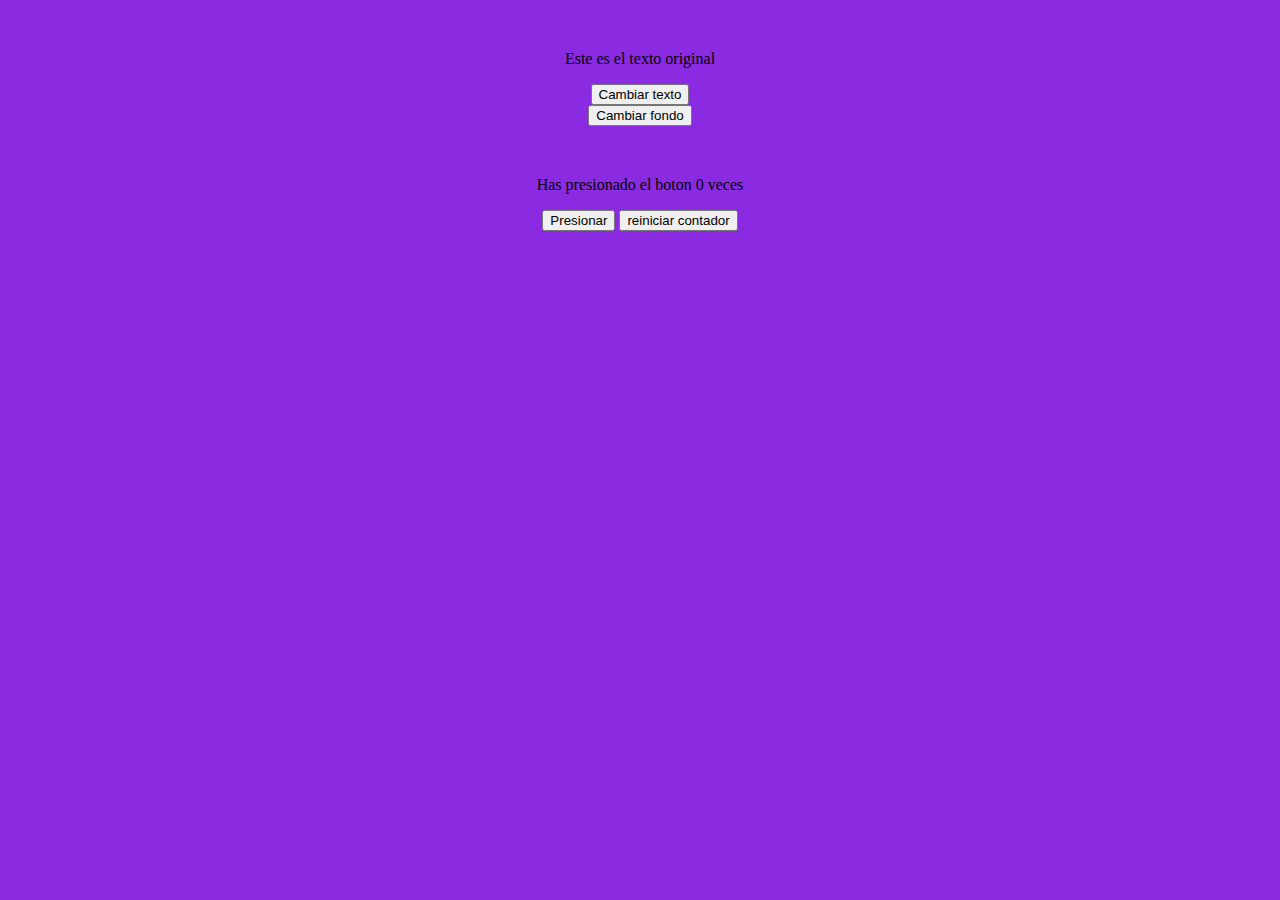
<file: dom/index.html>
<!DOCTYPE html>
<html lang="en">
<head>
    <meta charset="UTF-8">
    <meta name="viewport" content="width=device-width, initial-scale=1.0">
    <title>DOM ejercicios practicos</title>
</head>
<body style="text-align: center; margin-top: 50px; background-color: blueviolet;">
    <div style="text-align: center; margin-top: 50px;">
        <p id="parrafo">Este es el texto original</p>
        <button onclick="cambiarTexto()">Cambiar texto</button>
    </div>

    <button onclick="cambiarColor()">Cambiar fondo</button>
    <div style="text-align: center; margin-top: 50px;">
        <p>Has presionado el boton <span id="contador">0</span> veces</p>
        <button onclick="contadorClicks()">Presionar</button>
        <button onclick="reiniciarContador()">reiniciar contador</button>
    </div >
    <script src="js/index.js"></script>
</body>
</html>
</file>
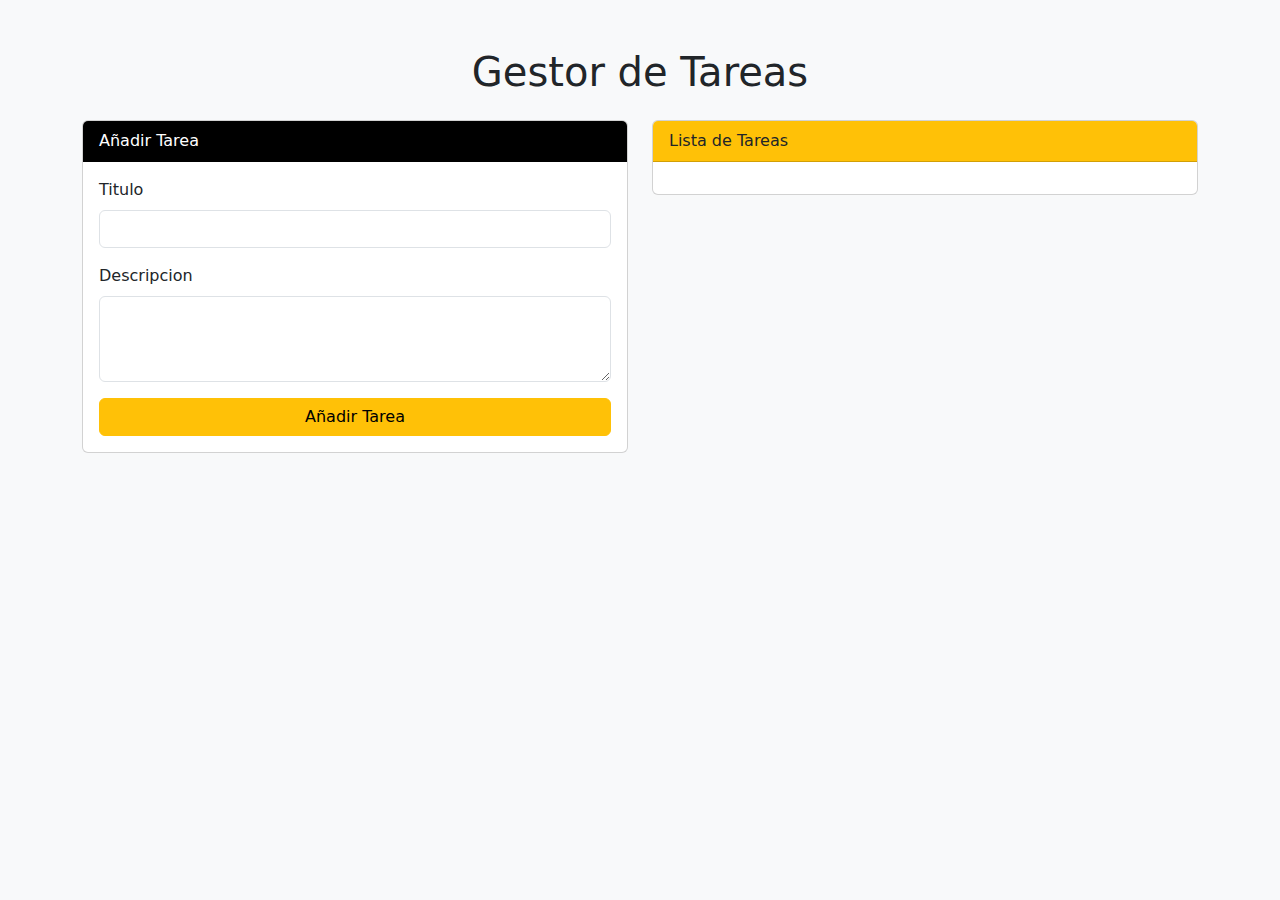
<file: gestorTareas/index.html>
<!DOCTYPE html>
<html lang="en">
<head>
    <meta charset="UTF-8">
    <meta name="viewport" content="width=device-width, initial-scale=1.0">
    <title>Gestor de tareas</title>
    <link href="https://cdn.jsdelivr.net/npm/bootstrap@5.3.0/dist/css/bootstrap.min.css" rel="stylesheet">
</head>
<body class="bg-light">
    <div class="container py-5">
        <h1 class="text-center mb-4">Gestor de Tareas</h1>
        <div class="row">
            <div class="col-md-6">
                <div class="card">
                    <div class="card-header bg-black text-white">Añadir Tarea</div>
                    <div class="card-body">
                        <form id="taskForm">
                            <div class="mb-3">
                                <label for="taskTitle" class="form-label">Titulo</label>
                                <input type="text" id="taskTitle" class="form-control" required>
                            </div>
                            <div class="mb-3">
                                <label for="taskDescription" class="form-label">Descripcion</label>
                                <textarea type="text" id="taskDescription" class="form-control" rows="3" required></textarea>
                            </div>
                            <button type="submit" class="btn btn-warning w-100">Añadir Tarea</button>
                        </form>
                    </div>
                </div>
            </div>
            <div class="col-md-6">
                <div class="card">
                    <div class="card-header bg-warning">Lista de Tareas</div>
                    <div class="card-body">
                        <ul id="taskList" class="list-group">
                            <!-- Las tareas estaran aqui -->
                        </ul>
                    </div>
                </div>
            </div>
        </div>
    </div>

    <!-- Bootstrap JS -->
    <script src="https://cdn.jsdelivr.net/npm/bootstrap@5.3.0/dist/js/bootstrap.bundle.min.js"></script>   
    <!-- JS -->
     <script src="js/app.js"></script>
</body>
</html>
</file>
